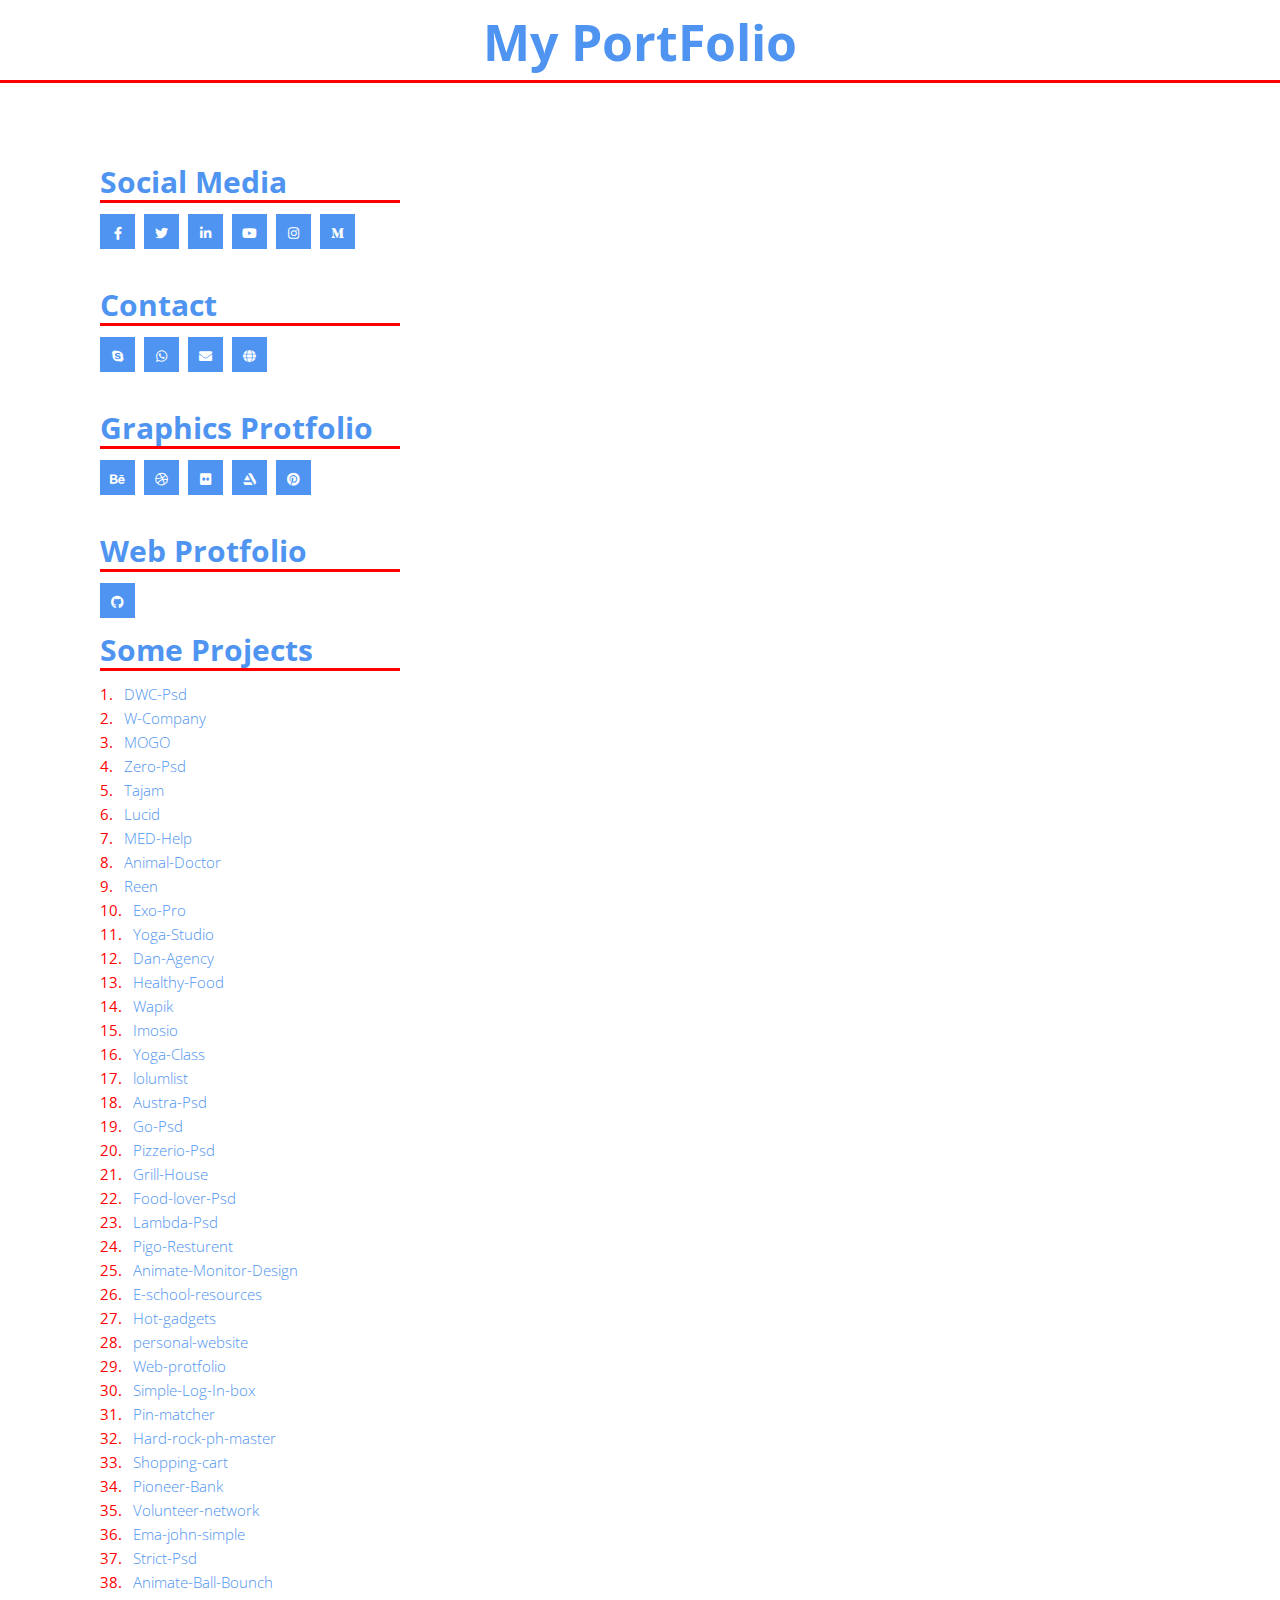
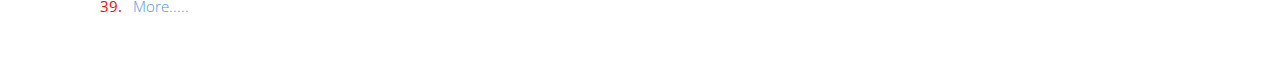
<file: protfolio.html>
<!DOCTYPE html>
<html lang="en">
<head>
    <meta charset="UTF-8">
    <meta name="viewport" content="width=device-width, initial-scale=1.0">
    <title>Protfolio</title>
    <link rel="shortcut icon" href="assets/images/fav.jpg" type="image/x-icon">
    <!-- font-awesome css -->
    <link rel="stylesheet" href="assets/css/all.min.css">
    <link href="https://fonts.googleapis.com/css2?family=Josefin+Sans:wght@300;400;500;600;700&family=Open+Sans:ital,wght@0,300;0,400;0,600;0,700;0,800;1,300;1,400&display=swap" rel="stylesheet"> 
    <!-- main css -->
    <link rel="stylesheet" href="assets/css/protfolio.css">
</head>
<body>
    <h1 class="top-area">My PortFolio</h1>
    <br>
    <br>
    <br>
    <br>
    <div class="social-icon">
        <h3>Social Media</h3>
        <a href="https://www.facebook.com/saiedafride11" target="_blank">
            <i class="fab fa-facebook-f"></i>
        </a>
        <a href="https://twitter.com/saiedafride11" target="_blank">
            <i class="fab fa-twitter"></i>
        </a>
        <a href="https://www.linkedin.com/in/saiedafride11/" target="_blank">
            <i class="fab fa-linkedin-in"></i>
        </a>
        <a href="https://www.youtube.com/channel/UCI2OwW_-yFAWwR7YVtDnuPA" target="_blank">
            <i class="fab fa-youtube"></i>
        </a>
        <a href="https://www.instagram.com/saiedafride11/" target="_blank">
            <i class="fab fa-instagram"></i>
        </a>
        <a href="https://medium.com/@saiedafride11" target="_blank">
            <i class="fab fa-medium-m"></i>
        </a>
        <br>
        <br>
        <h3>Contact</h3>
        <a href="skype:live:mdsaied.afride?call" target="_blank">
            <i class="fab fa-skype"></i>
        </a>
        <a href="https://api.whatsapp.com/send/?phone=8801730258276&text&app_absent=0" target="_blank">
            <i class="fab fa-whatsapp"></i>
        </a>
        <a href="mailto:designer.afride11@gmail.com" target="_blank">
            <i class="fas fa-envelope"></i>
        </a>
        <a href="index.html" target="_blank">
            <i class="fas fa-globe"></i>
        </a>
        <br>
        <br>
        <h3>Graphics Protfolio</h3>
        <a href="https://www.behance.net/saiedafride11" target="_blank">
            <i class="fab fa-behance"></i>
        </a>
        <a href="https://dribbble.com/saiedafride11" target="_blank">
            <i class="fab fa-dribbble"></i>
        </a>
        <a href="https://www.flickr.com/photos/saiedafride11" target="_blank">
            <i class="fab fa-flickr"></i>
        </a>
        </a>
        <a href="https://www.artstation.com/saiedafride11" target="_blank">
            <i class="fab fa-artstation"></i>
        </a>
        </a>
        <a href="https://www.pinterest.com/saiedafride11/" target="_blank">
            <i class="fab fa-pinterest"></i>
        </a>
        <br>
        <br>
        <h3>Web Protfolio</h3>
        <a href="https://github.com/Saiedafride11" target="_blank">
            <i class="fab fa-github"></i>
        </a>
        <h3>Some Projects</h3>
        <ol class="list-item">
            <li>1. <a href="https://saiedafride11.github.io/DWC-Psd/" target="_blank">DWC-Psd</a></li>
            <li>2. <a href="https://saiedafride11.github.io/W-Company/" target="_blank">W-Company</a></li>
            <li>3. <a href="https://saiedafride11.github.io/MOGO/" target="_blank">MOGO</a></li>
            <li>4. <a href="https://saiedafride11.github.io/Zero-Psd/" target="_blank">Zero-Psd</a></li>
            <li>5. <a href="https://saiedafride11.github.io/Tajam/index.html" target="_blank">Tajam</a></li>
            <li>6. <a href="https://saiedafride11.github.io/Lucid/index.html" target="_blank">Lucid</a></li>
            <li>7. <a href="https://saiedafride11.github.io/MED-Help/index.html" target="_blank">MED-Help</a></li>
            <li>8. <a href="https://saiedafride11.github.io/Animal-Doctor/index.html" target="_blank">Animal-Doctor</a></li>
            <li>9. <a href="https://saiedafride11.github.io/Reen/index.html" target="_blank">Reen</a></li>
            <li>10. <a href="https://saiedafride11.github.io/Exo-Pro/" target="_blank">Exo-Pro</a></li>
            <li>11. <a href="https://saiedafride11.github.io/Yoga-Studio/index.html" target="_blank">Yoga-Studio</a></li>
            <li>12. <a href="https://saiedafride11.github.io/Dan-Agency/index.html" target="_blank">Dan-Agency</a></li>
            <li>13. <a href="https://saiedafride11.github.io/Healthy-Food/index.html" target="_blank">Healthy-Food</a></li>
            <li>14. <a href="https://saiedafride11.github.io/Wapik/index.html" target="_blank">Wapik</a></li>
            <li>15. <a href="https://saiedafride11.github.io/Imosio/index.html" target="_blank">Imosio</a></li>
            <li>16. <a href="https://saiedafride11.github.io/Yoga-Class/index.html" target="_blank">Yoga-Class</a></li>
            <li>17. <a href="https://saiedafride11.github.io/lolumlist/" target="_blank">lolumlist</a></li>
            <li>18. <a href="https://saiedafride11.github.io/Austra-Psd/index.html" target="_blank">Austra-Psd</a></li>
            <li>19. <a href="https://saiedafride11.github.io/Go-Psd-/index.html" target="_blank">Go-Psd</a></li>
            <li>20. <a href="https://saiedafride11.github.io/Pizzerio-Psd/index.html" target="_blank">Pizzerio-Psd</a></li>
            <li>21. <a href="https://saiedafride11.github.io/Grill-House/index.html" target="_blank">Grill-House</a></li>
            <li>22. <a href="https://saiedafride11.github.io/Food-lover-Psd/index.html" target="_blank">Food-lover-Psd</a></li>
            <li>23. <a href="https://saiedafride11.github.io/Lambda-Psd/index.html" target="_blank">Lambda-Psd</a></li>
            <li>24. <a href="https://saiedafride11.github.io/Pigo-Resturent/index.html" target="_blank">Pigo-Resturent</a></li>
            <li>25. <a href="https://saiedafride11.github.io/Animate-Monitor-Design/index.html" target="_blank">Animate-Monitor-Design</a></li>
            <li>26. <a href="https://saiedafride11.github.io/e-school-resources/" target="_blank">E-school-resources</a></li>
            <li>27. <a href="https://saiedafride11.github.io/hot-gadgets/" target="_blank">Hot-gadgets</a></li>
            <li>28. <a href="https://saiedafride11.github.io/personal-website/" target="_blank">personal-website</a></li>
            <li>29. <a href="https://saiedafride11.github.io/web-protfolio/" target="_blank">Web-protfolio</a></li>
            <li>30. <a href="https://saiedafride11.github.io/Simple-Log-In-box/index.html" target="_blank">Simple-Log-In-box</a></li>
            <li>31. <a href="https://saiedafride11.github.io/pin-matcher/" target="_blank">Pin-matcher</a></li>
            <li>32. <a href="https://saiedafride11.github.io/hard-rock-ph-master/" target="_blank">Hard-rock-ph-master</a></li>
            <li>33. <a href="https://saiedafride11.github.io/shopping-cart/" target="_blank">Shopping-cart</a></li>
            <li>34. <a href="https://saiedafride11.github.io/Pioneer-Bank/index.html" target="_blank">Pioneer-Bank</a></li>
            <li>35. <a href="https://xenodochial-elion-3fd4ee.netlify.app/" target="_blank">Volunteer-network</a></li>
            <li>36. <a href="https://agitated-johnson-c92d7b.netlify.app/" target="_blank">Ema-john-simple</a></li>
            <li>37. <a href="https://saiedafride11.github.io/Strict-Psd/index.html" target="_blank">Strict-Psd</a></li>
            <li>38. <a href="https://saiedafride11.github.io/Animate-Ball-Bounch/bounce.html" target="_blank">Animate-Ball-Bounch</a></li>
            <li>39. <a href="https://github.com/Saiedafride11" target="_blank">More.....</a></li>
        </ol>
    </div>
</body>
</html>
</file>
<file: assets/css/protfolio.css>
/* --------------------------------------------------------
        Start Global css
-----------------------------------------------------------*/
*{  margin: 0;
    padding: 0;
    -webkit-box-sizing: border-box;
            box-sizing: border-box;
    outline: none !important;
    list-style: none;
}
html{
    width:100%;
    overflow-x: hidden;
}
body{
    margin:0;
    padding:0;
    font-size:15px;
    line-height:24px;
    color:#a3a3a3;
    font-family: 'Open Sans', sans-serif;
    font-weight: 400;
    width:100%;
    overflow-x: hidden;
    position: relative;
}

a{
    text-decoration: none !important;
    font-weight: 600;
}

/*--------------------------------------------------------
        Start design
----------------------------------------------------------*/
.top-area{
    text-align: center;
    color: #4e94f0;
    font-size: 50px;
    font-weight:bold;
    margin-top: 30px;
    position: relative;

}
.top-area:after{
    content: "";
    position: absolute;
    width: 100%;
    height: 3px;
    background-color: red;
    top: 50px;
    left: 0px;

}
h3{
    font-size: 30px;
    color: #4e94f0;
    margin-top: 20px;
    margin-bottom: 20px;
    position: relative;
}
h3:after{
    content: "";
    position: absolute;
    width: 300px;
    height: 3px;
    background-color: red;
    top: 30px;
    left: 0px;

}
/* social icon */
.social-icon {
	margin-left: 100px;
	margin-top: 3px;
	margin-bottom: 51px;
}
.social-icon a {
    font-family: 'Open Sans', sans-serif;
    font-weight: 300 !important;
}
.social-icon a i {
	font-size: 13px;
	color: #fff;
	height: 35px;
	width: 35px;
	line-height: 35px;
    text-align: center;
    margin-right:5px;
    transition: all .5s;
    background: #4e94f0;
	border: 2px solid transparent;
}
.social-icon a:hover i{
    background: transparent;
    border: 2px solid #4e94f0;
    color: #333333;
}

li{
    color: red;
}
li a{
    color: #4e94f0;
    padding: 7px;
}
li a:hover{
    color: #fff;
    padding: 7px;
    background:#4e94f0;
    border-radius: 5px;
}

/*--------------------------------------------------------
        Responsive
----------------------------------------------------------*/
@media(max-width:500px){
    .top-area{
        text-align: left;
        margin-left: 40px;
    }
    .social-icon {
        margin-left: 40px;
    }
}
@media(max-width:356px){
    .top-area{
        font-size: 40px;
    }
    .social-icon {
        margin-left: 40px;
    }
    h3{
        font-size: 30px;
    }
}
@media(max-width:320px){
    .top-area{
        margin-left: 10px;
        font-size: 35px;
    }
    .social-icon {
        margin-left: 10px;
    }
    h3{
        font-size: 24px;
    }
}
@media(max-width:241px){
    .top-area{
        margin-left: 10px;
        font-size: 35px;
    }
    .social-icon {
        margin-left: 10px !important;
    }
    h3{
        font-size: 24px;
    }
    .social-icon a i {
        font-size: 12px;
        height: 25px;
        width: 25px;
        line-height: 25px;
        text-align: center;
        margin-right:1px;
    }
}
</file>
